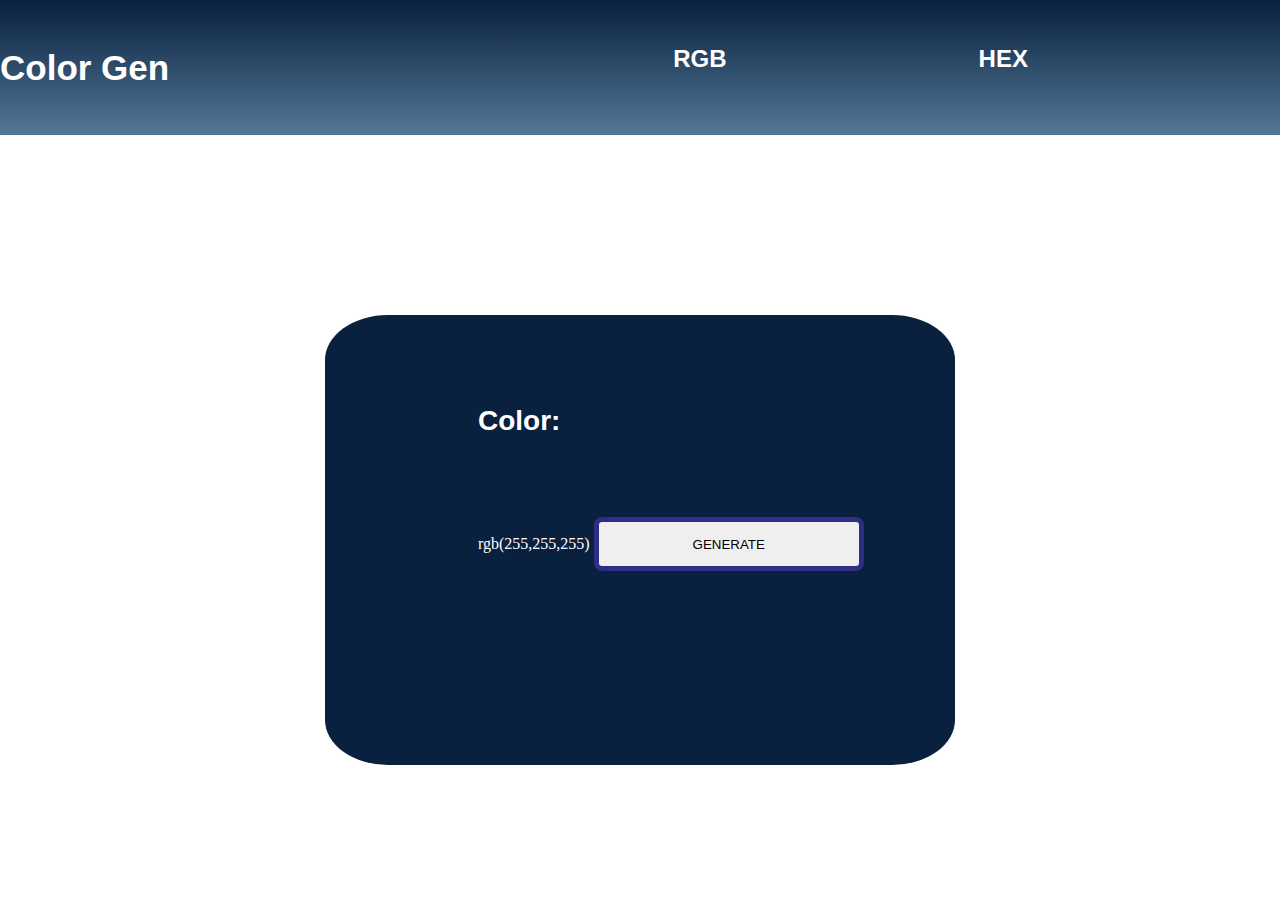
<file: index.html>
<!DOCTYPE html>
<html lang="en">
  <head>
    <meta charset="UTF-8" />
    <meta name="viewport" content="width=device-width, initial-scale=1.0" />
    <title>Color Generator</title>
    <link rel="stylesheet" href="style.css" />
  </head>
  <body>
    <!-- navigation bar -->
    <header class="heading">
      <h1 class="title">Color Gen</h1>
      <div class="nav-bar-contents">
        <ul class="nav-links">
          <li class="nav-btns"><a href="index.html">RGB</a></li>
          <li class="nav-btns"><a href="hex.html">HEX</a></li>
        </ul>
      </div>
    </header>
    <!-- Color generator Section -->
    <div id="container" class="container">
      <div class="myForm">
        <p class="description">Color:</p>
        <span id="rgba">rgb(255,255,255)</span>
        <button class="color-gen" id="color-gen">GENERATE</button>
      </div>
    </div>
    <script src="script.js" defer></script>
  </body>
</html>
</file>
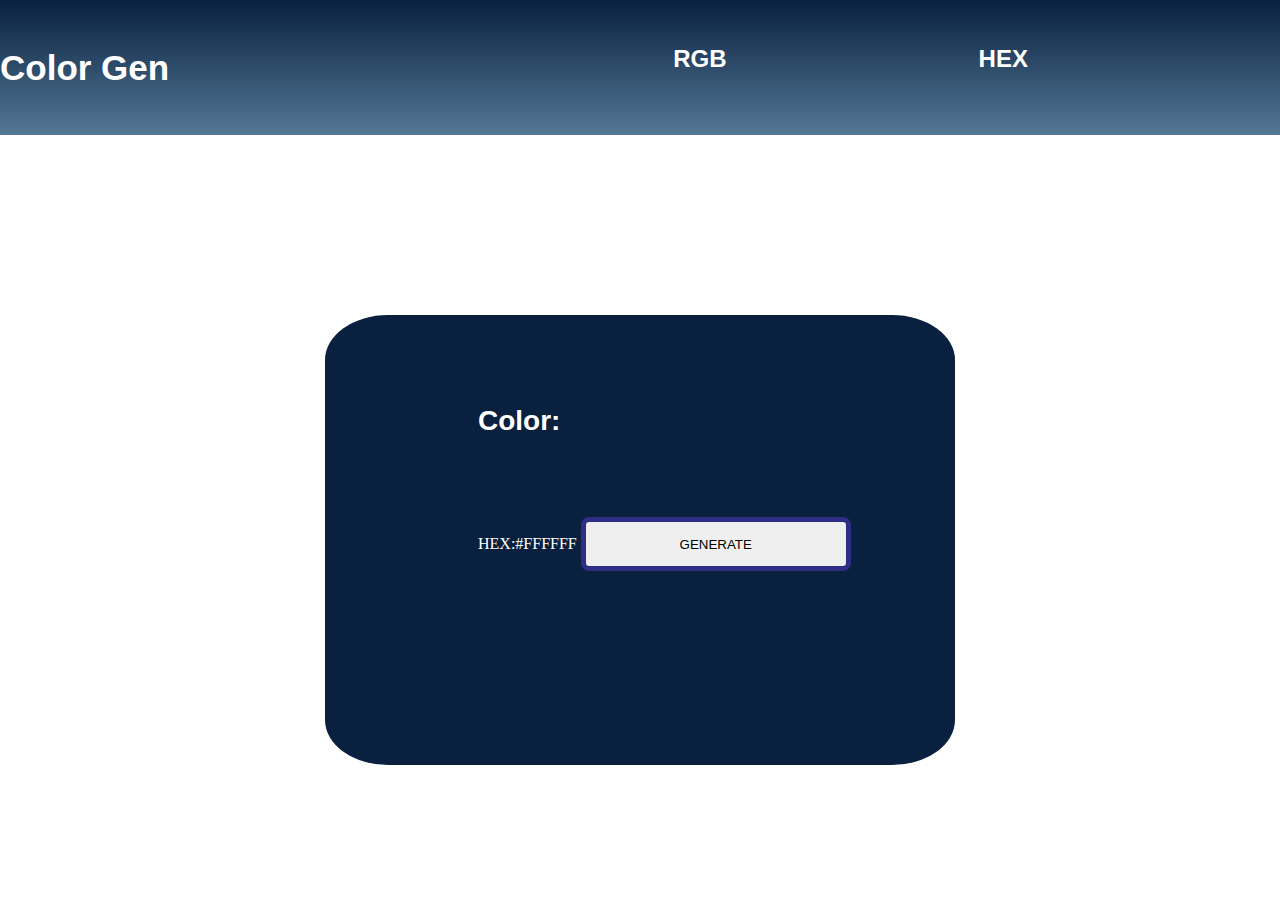
<file: hex.html>
<!DOCTYPE html>
<html lang="en">
  <head>
    <meta charset="UTF-8" />
    <meta name="viewport" content="width=device-width, initial-scale=1.0" />
    <title>Hex Color Generator</title>
    <link rel="stylesheet" href="style.css" />
  </head>
  <body>
    <header class="heading">
      <h1 class="title">Color Gen</h1>
      <div class="nav-bar-contents">
        <ul class="nav-links">
          <li class="nav-btns"><a href="index.html">RGB</a></li>
          <li class="nav-btns"><a href="hex.html">HEX</a></li>
        </ul>
      </div>
    </header>
    <!-- Color generator Section -->
    <div id="container" class="container">
      <div class="myForm">
        <p class="description">Color:</p>
        <span id="hex-color">HEX:#FFFFFF</span>
        <button class="color-gen" id="color-gen">GENERATE</button>
      </div>
    </div>
    <script src="hex.js" defer></script>
  </body>
</html>
</file>
<file: style.css>
* {
  margin: 0px;
  padding: 0px;
  box-sizing: border-box;
  text-decoration: none;
}
.heading {
  display: grid;
  grid-template-columns: auto auto;
  width: 100%;
  min-height: 15vh;
  background-image: linear-gradient(#09203f, #537895);
}
.heading h1 {
  color: white;
  font-size: 35px;
  font-family: sans-serif;
  font-weight: 600;
  margin-top: auto;
  margin-bottom: auto;
}
.nav-links,
ul {
  display: grid;
  grid-template-columns: auto auto;
  list-style-type: none;
  margin-top: 5vh;
}
.nav-btns a {
  color: white;
  font-size: 24px;
  font-family: sans-serif;
  font-weight: 600;
  cursor: pointer;
}
.nav-btns a:hover {
  color: rgb(241, 179, 125);
}
.nav-btns a:visited {
  color: rgb(241, 179, 125);
}
.container {
  position: relative;
  max-width: 70vh;
  height: 50vh;
  margin: auto;
  margin-top: 20vh;
  background-color: #09203f;
  border-radius: 10%;
}
.myForm {
  color: white;
  padding-left: 17vh;
  padding-top: 10vh;
}
.description {
  color: white;
  font-size: 28px;
  font-weight: 600;
  font-family: sans-serif;
}
.myForm button {
  min-width: 30vh;
  min-height: 6vh;
  margin-top: 80px;
  border-radius: 8px;
  border: 5px solid rgb(46, 46, 134);
}
</file>
